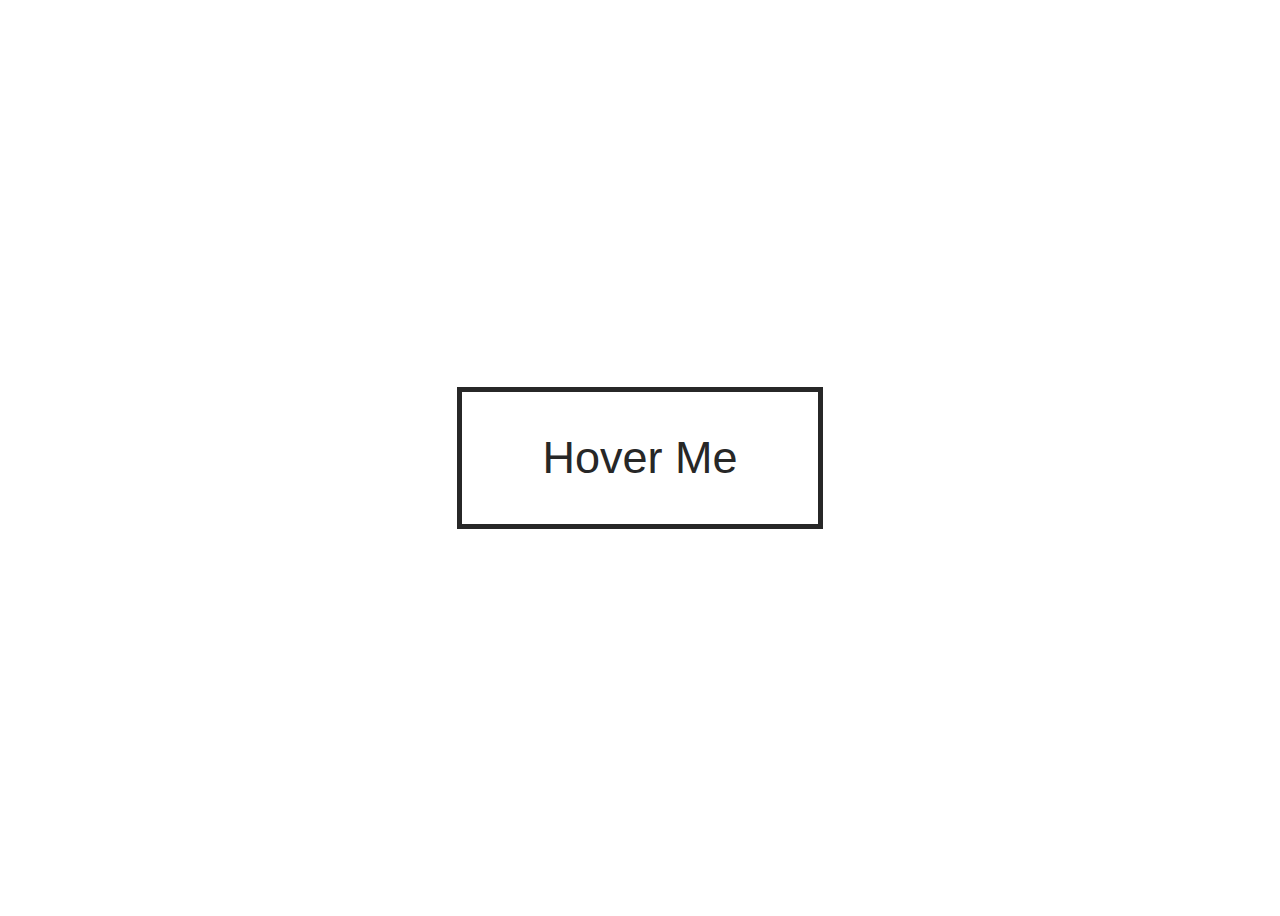
<file: button1/index.html>
<!DOCTYPE html>
<html lang="en" dir="ltr">
  <head>
    <meta charset="utf-8">
    <title>Button 1</title>
    <link rel="stylesheet" href="styles.css" media="all">

  </head>
  <body>
<a href="#">Hover Me</a>
  </body>
</html>
</file>
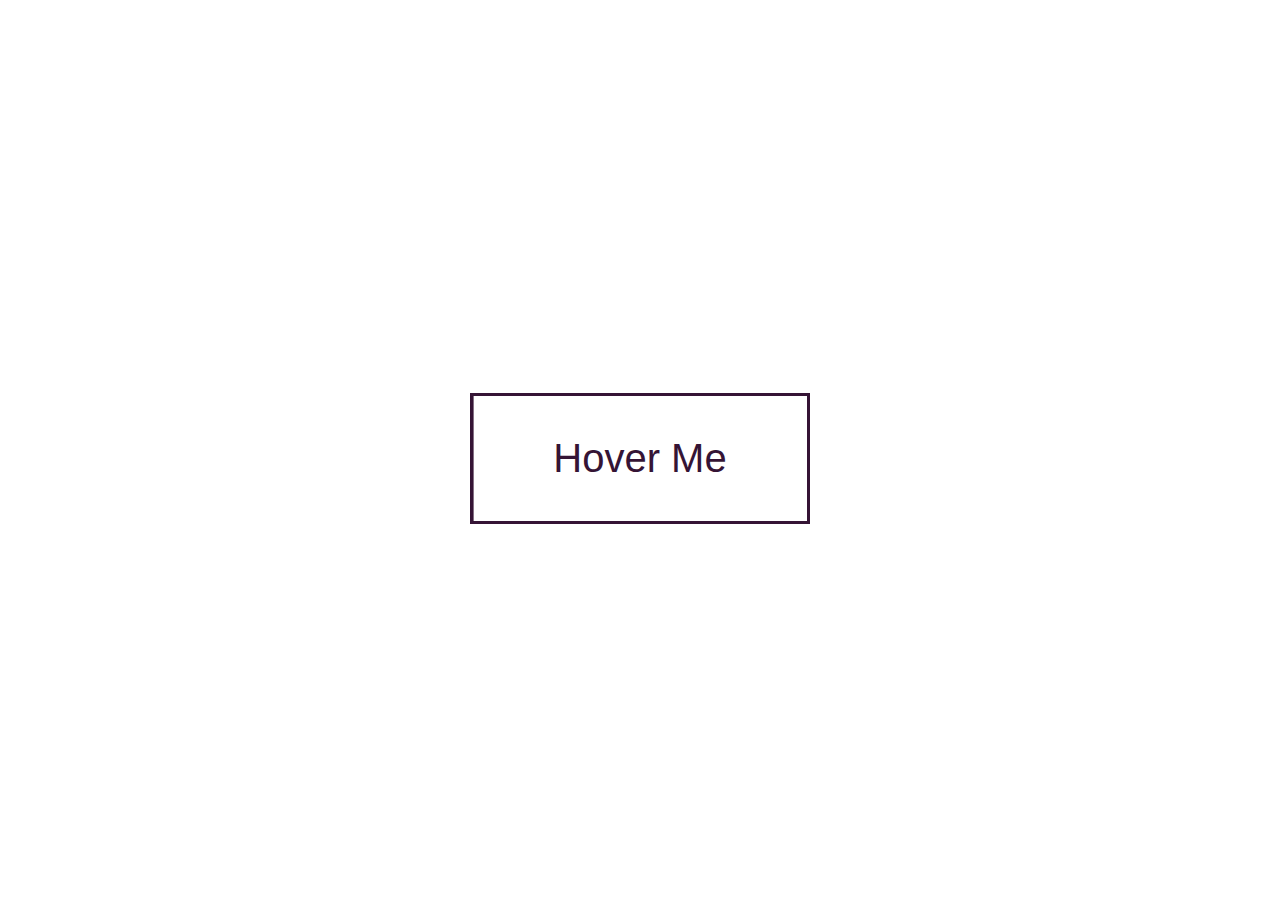
<file: button2/index.html>
<!DOCTYPE html>
<html lang="en" dir="ltr">
  <head>
    <meta charset="utf-8">
    <link rel="stylesheet" href="styles.css" media="all">
    <title></title>
  </head>
  <body>
<a href="#">Hover Me</a>
  </body>
</html>
</file>
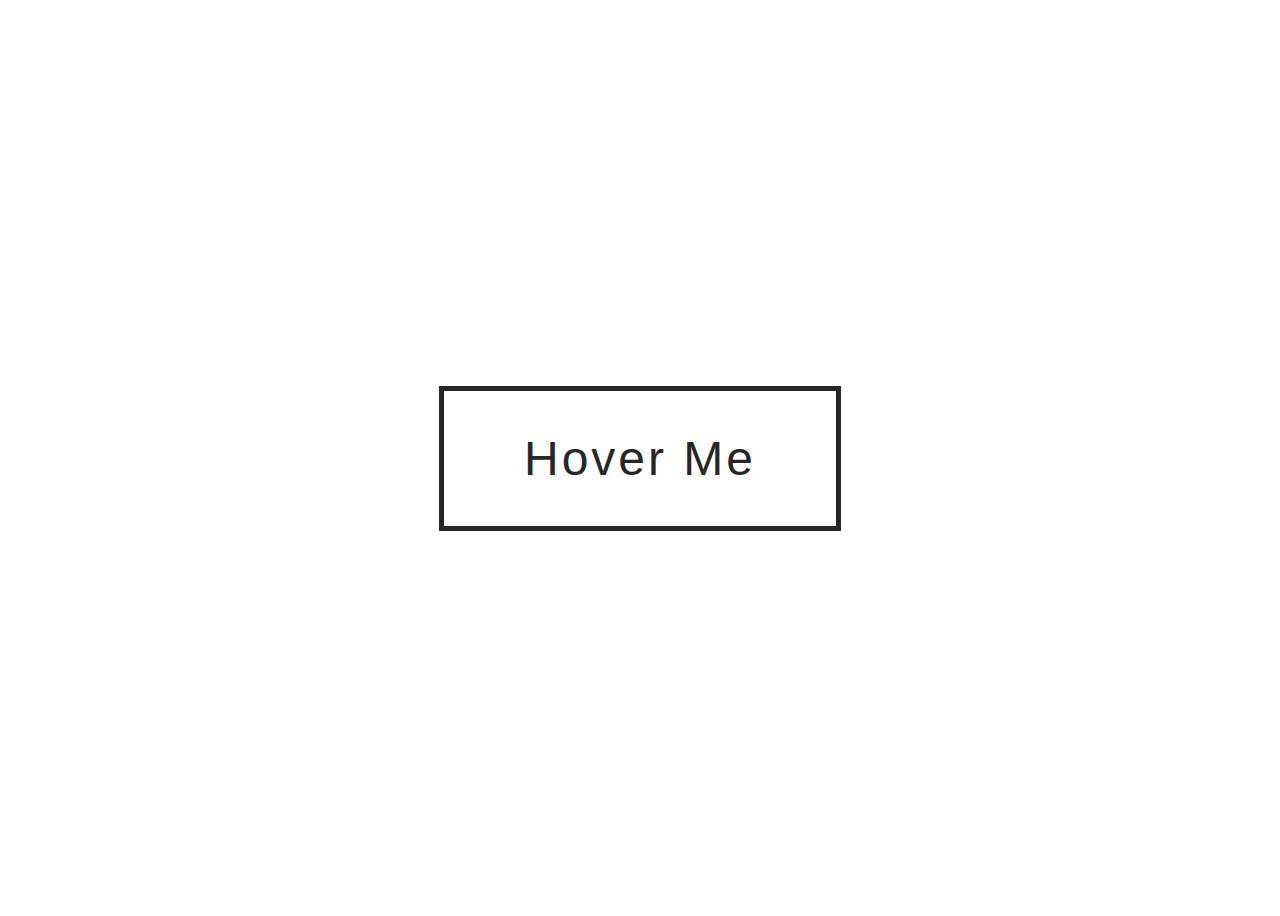
<file: button3/index.html>
<!DOCTYPE html>
<html lang="en" dir="ltr">
  <head>
    <meta charset="utf-8">
    <link rel="stylesheet" href="styles.css">
    <title></title>
  </head>
  <body>
    <a href="#">Hover Me</a>
  </body>
</html>
</file>
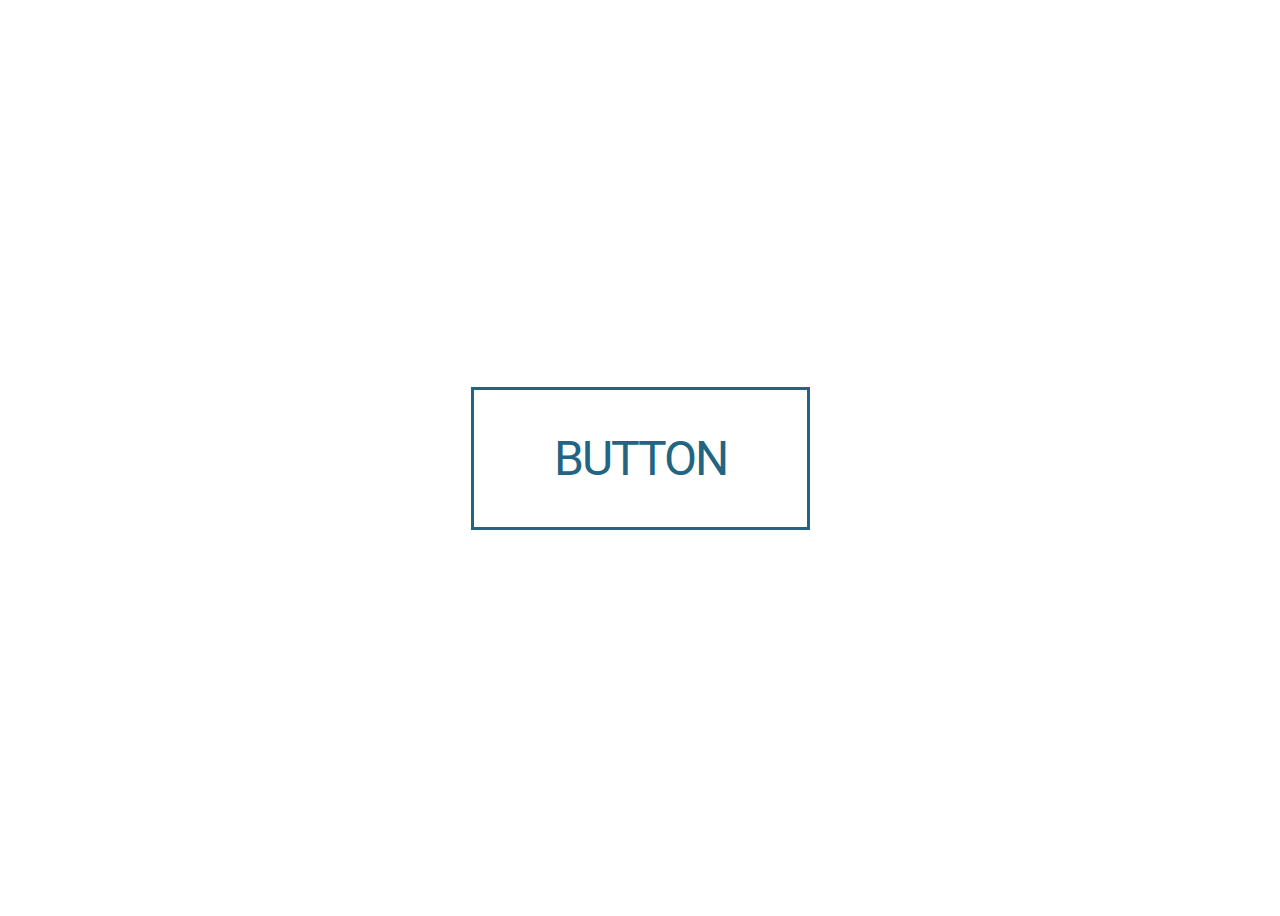
<file: button4/index.html>
<!DOCTYPE html>
<html lang="en" dir="ltr">
  <head>
    <meta charset="utf-8">
    <link href="https://fonts.googleapis.com/css2?family=Roboto:wght@100;300;400;900&display=swap" rel="stylesheet">
    <link rel="stylesheet" href="styles.css">
    <title></title>
  </head>
  <body>
<a href="#">Button</a>
  </body>
</html>
</file>
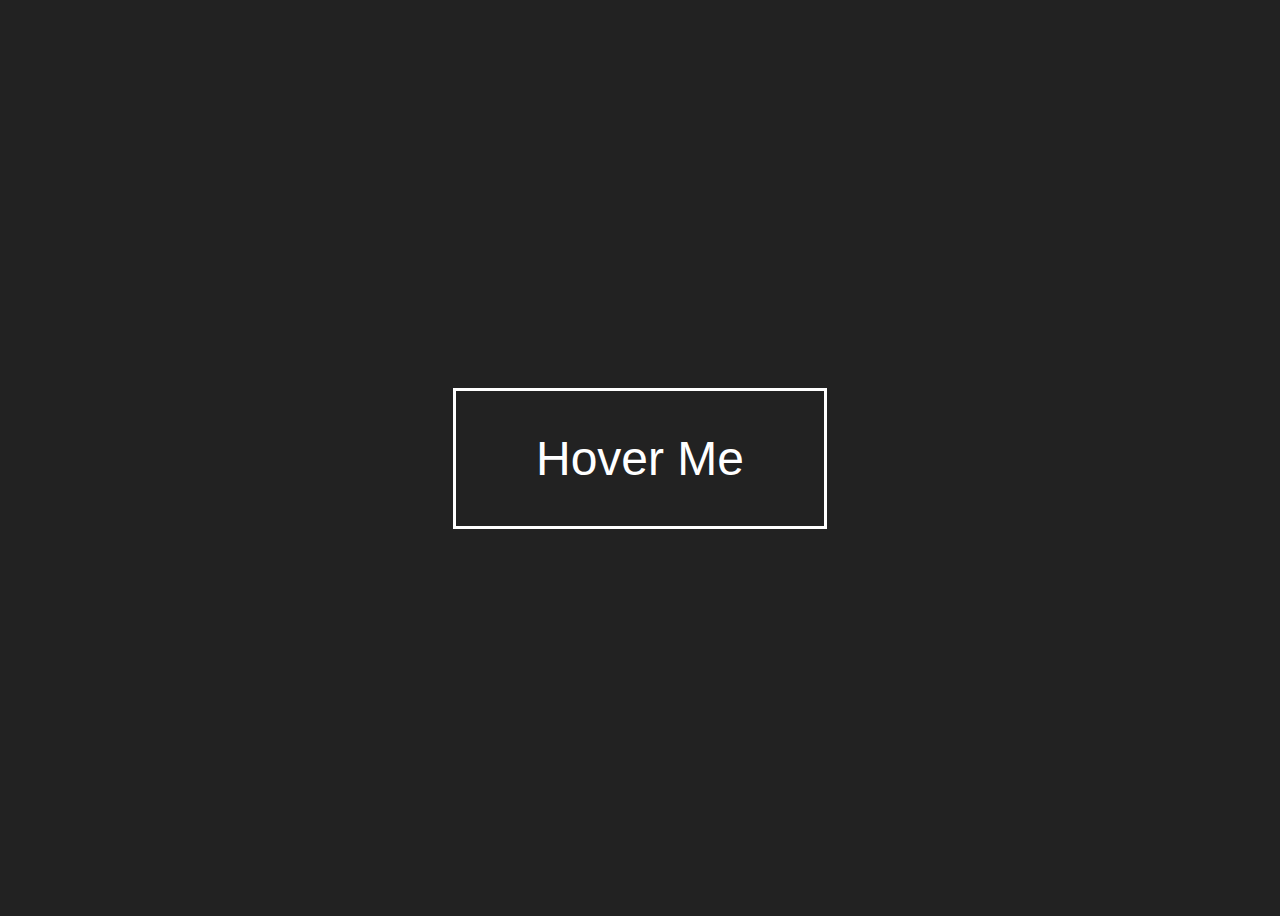
<file: button6/index.html>
<!DOCTYPE html>
<html lang="en" dir="ltr">
  <head>
    <link rel="stylesheet" href="styles.css">
    <meta charset="utf-8">
    <title></title>
  </head>
  <body>
    <a href="#">Hover Me</a>
  </body>
</html>
</file>
<file: button1/styles.css>
body{
  height: 100vh;
  display: flex;
  justify-content: center;
  align-items: center;
}

a{
  text-decoration: none;
  color: #272727;
  font-family: sans-serif;
  font-size: 45px;
  border: 5px solid #272727;
  padding: 40px 80px;
  position: relative;
overflow: hidden;

}

a:before{
  content: "";
  position:absolute;
  left: 0;
  top:0;
  background-color: #fff200;
  height: 100%;
  width: 100%;
  z-index: -1;
  transform-origin: bottom left;
  transform: rotate(-90deg);
  transition: transform 0.7s;

}

a:hover::before{
  transform: rotate(0deg);
}
</file>
<file: button2/styles.css>
body{
  height: 100vh;
  display: flex;
  justify-content: center;
  align-items: center;
}

a{
  text-decoration: none;
  color: #351435;
  font-family: sans-serif;
  font-size: 40px;
  border: 3px solid #351435;
  padding: 40px 80px;
  position: relative;
  transition: color 1s ;
  overflow: hidden;
}

a::before{
  content: "";
  position: absolute;
  left:0;
  top:0;
  height:100%;
  width:100%;
  background-color: #351435;
  z-index: -1;
  transform:translateX(-100%);
  transition: transform 1s;
}

a:hover::before{
  transform: translateX(0);
}

a:hover{
  color: white;
}
</file>
<file: button3/styles.css>
body{
  height:100vh;
  display: flex;
  justify-content: center;
  align-items: center;
}

a{
  padding: 40px 80px;
  font-family: sans-serif;
  color: #262626;
  font-size: 3rem;
  letter-spacing: 3px;
  border: 5px solid #262626;
  position: relative;
  transition: 1s;
  text-decoration: none;
}

a::before{
  content: "";
  position: absolute;
  top: 0;
  left:0;
  width: 100%;
  height: 100%;
  z-index: -1;
  background-color: #262626;
  transition: 1s;
  transform: rotateX(90deg);
  /* transform: rotateY(90deg); */
}
a::after{
  content: "";
  position: absolute;
  top: 0;
  left:0;
  width: 100%;
  height: 100%;
  z-index: -1;
  background-color: #262626;
  transition: 1s;
  /* transform: rotateX(90deg); */
  transform: rotateY(90deg);
}
a:hover::before{
  transform: rotateX(0);
  /* transform: rotateY(0); */
}
a:hover::after{
  transform: rotateY(0);
}
a:hover{
  color: white;
}
</file>
<file: button4/styles.css>
body{
  height: 100vh;
  display: flex;
  justify-content: center;
  align-items: center;
}

a{
  color: #216583;
  text-decoration:none;
  padding: 40px 80px;
font-family: 'Roboto', sans-serif;
border: 3px solid #216583;
text-transform: uppercase;
font-size: 3rem;
font-weight: 400;
letter-spacing: -2px;
transition: all 0.5s;
}

a:hover{
  font-weight: 800;
  letter-spacing: 10px;
  border: 8px solid #216583;
}
</file>
<file: button6/styles.css>
body{
  display: flex;
  justify-content: center;
  height: 100vh;
  align-items: center;
  background-color: #222;
}
a{
  text-decoration: none;
  padding: 40px 80px;
  font-family: sans-serif;
  font-size: 3rem;
  border: 3px solid white;
  color: white;
  transition: all 0.3s;
  position: relative;
  overflow: hidden;
}

a:hover{
  background-color: #f44336;
}

a::before{
  content: "";
  background-color: white;
  top: 0;
  left: 0;
  width: 100%;
  height: 50px;
  position: absolute;
  transform: translateX(-100%) rotate(45deg);
  transition: all 0.3s;
}
a:hover::before{
  transform: translateX(100%) rotate(45deg);
}
</file>
